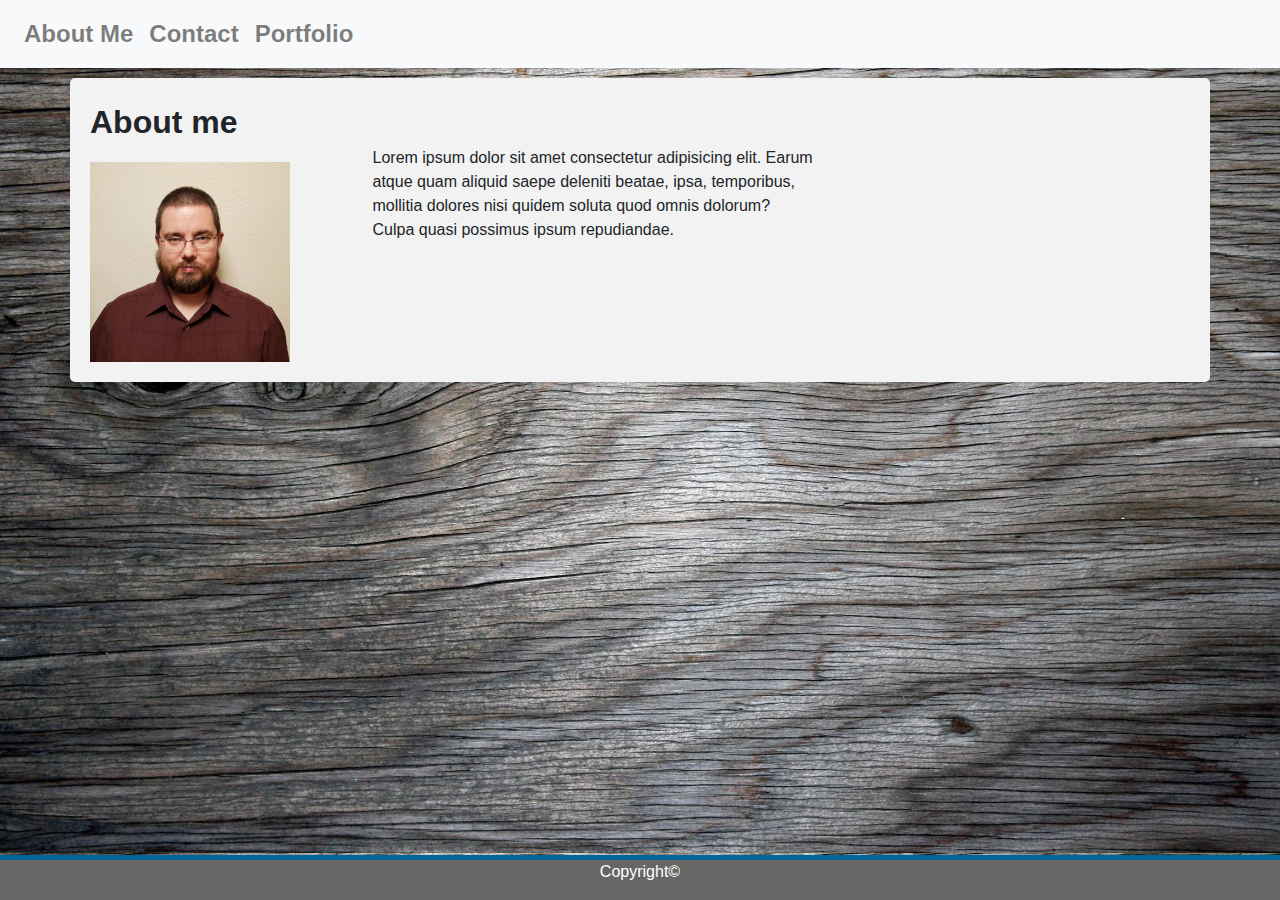
<file: index.html>
<!DOCTYPE html>
<html lang="en">

<head>
    <meta charset="UTF-8">
    <meta name="viewport" content="width=device-width, initial-scale=1.0">
    <meta http-equiv="X-UA-Compatible" content="ie=edge">
    <title>Student-bio</title>


    <link rel="stylesheet" href="https://stackpath.bootstrapcdn.com/bootstrap/4.3.1/css/bootstrap.min.css" integrity="sha384-ggOyR0iXCbMQv3Xipma34MD+dH/1fQ784/j6cY/iJTQUOhcWr7x9JvoRxT2MZw1T" crossorigin="anonymous">
    <script src="https://ajax.googleapis.com/ajax/libs/jquery/3.4.1/jquery.min.js"></script>
    <link rel="stylesheet" href="assets/css/style.css">

</head>

<body>

    <script>
        jQuery('body').css('display', 'none');
        jQuery(document).ready(function() {
            jQuery('body').fadeIn();
            jQuery('a').on('click', function(event) {
                var theTarget = this.getAttribute('target')
                if (theTarget != "_blank") {
                    var theHref = this.getAttribute('href')
                    event.preventDefault();
                    jQuery('body').fadeOut(function() {
                        window.location = theHref
                    });
                }
            });
        });
        setTimeout(function() {
            jQuery('body').fadeIn();
        }, 1000);
    </script>

    <nav class="navbar navbar-expand-lg navbar-light bg-light">
        <button class="navbar-toggler" type="button" data-toggle="collapse" data-target="#navbarNav" aria-controls="navbarNav" aria-expanded="false" aria-label="Toggle navigation">
      <span class="navbar-toggler-icon"></span>
    </button>
        <div class="collapse navbar-collapse" id="navbarNav">
            <ul class="navbar-nav">
                <li class="nav-item">
                    <a class="nav-link" href="index.html">About Me <span class="sr-only"></span></a>
                </li>
                <li class="nav-item">
                    <a class="nav-link" href="contact.html">Contact</a>
                </li>
                <li class="nav-item">
                    <a class="nav-link" href="portfolio.html">Portfolio</a>
                </li>
            </ul>
        </div>
    </nav>


    <div id="aboutBox" class="container">
        <div class="row">

            <div class="col-lg-3 col-sm-6">
                <P id=about-me>About me</P>
                <img src="assets/images/self2.jpg" alt="photo of myself">
            </div>

            <div class="col-lg-5 col-sm-6">
                <br><br> Lorem ipsum dolor sit amet consectetur adipisicing elit. Earum atque quam aliquid saepe deleniti beatae, ipsa, temporibus, mollitia dolores nisi quidem soluta quod omnis dolorum? Culpa quasi possimus ipsum repudiandae.
            </div>

            <div class="col-lg-2 col-sm-0">

            </div>

        </div>

        <div class="footer">
            <p>Copyright&copy;</p>
        </div>
</body>

</html>
</file>
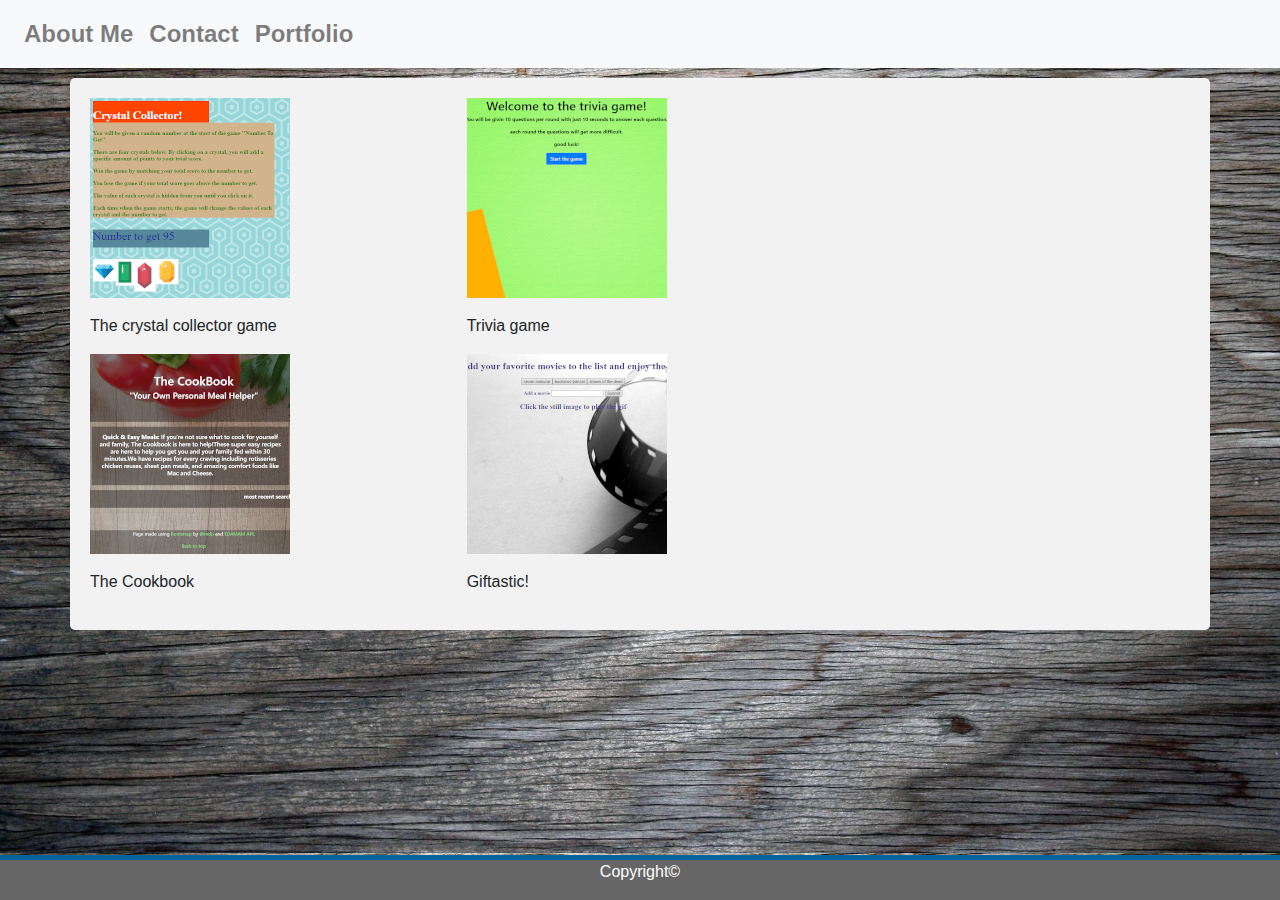
<file: portfolio.html>
<!DOCTYPE html>
<html lang="en">

<head>
    <meta charset="UTF-8">
    <meta name="viewport" content="width=device-width, initial-scale=1.0">
    <meta http-equiv="X-UA-Compatible" content="ie=edge">
    <title>Student-bio</title>


    <link rel="stylesheet" href="https://stackpath.bootstrapcdn.com/bootstrap/4.3.1/css/bootstrap.min.css" integrity="sha384-ggOyR0iXCbMQv3Xipma34MD+dH/1fQ784/j6cY/iJTQUOhcWr7x9JvoRxT2MZw1T" crossorigin="anonymous">
    <script src="https://ajax.googleapis.com/ajax/libs/jquery/3.4.1/jquery.min.js"></script>
    <link rel="stylesheet" href="assets/css/style.css">

</head>

<body>

    <script>
        // ========fade in and out effect 
        jQuery('body').css('display', 'none');
        jQuery(document).ready(function() {
            jQuery('body').fadeIn();
            jQuery('a').on('click', function(event) {
                var theTarget = this.getAttribute('target')
                if (theTarget != "_blank") {
                    var theHref = this.getAttribute('href')
                    event.preventDefault();
                    jQuery('body').fadeOut(function() {
                        window.location = theHref
                    });
                }
            });
        });
        setTimeout(function() {
            jQuery('body').fadeIn();
        }, 1000);
    </script>


    <nav class="navbar navbar-expand-lg navbar-light bg-light">
        <button class="navbar-toggler" type="button" data-toggle="collapse" data-target="#navbarNav" aria-controls="navbarNav" aria-expanded="false" aria-label="Toggle navigation">
      <span class="navbar-toggler-icon"></span>
    </button>
        <div class="collapse navbar-collapse" id="navbarNav">
            <ul class="navbar-nav">
                <li class="nav-item">
                    <a class="nav-link" href="index.html">About Me <span class="sr-only"></span></a>
                </li>
                <li class="nav-item">
                    <a class="nav-link" href="contact.html">Contact</a>
                </li>
                <li class="nav-item">
                    <a class="nav-link" href="portfolio.html">Portfolio</a>
                </li>
            </ul>
        </div>
    </nav>

    <div class="container">
        <div class="row">

            <div class="col-lg-4 col-md-4 col-sm-12">
                <p>
                    <a href="https://k1n9z3r0.github.io/Crystal-collector-game/" target="_blank"><img src="assets/images/crystal2.png"></a>
                    <p>The crystal collector game</p>
                </p>
            </div>

            <div class="col-lg-4 col-md-4 col-sm-12">
                <p>
                    <a href="https://k1n9z3r0.github.io/Trivia-Game/" target="_blank"><img src="assets/images/trivia2.png"></a>
                    <p>Trivia game</p>
                </p>
            </div>

            <div class="col-lg-4 col-md-4 col-sm-12">
            </div>

            <div class="col-lg-4 col-md-4 col-sm-12">
                <p>
                    <a href="https://k1n9z3r0.github.io/Group-Project-1/" target="_blank"><img src="assets/images/The Cookbook2.png"></a>
                    <p>The Cookbook</p>
                </p>
            </div>

            <div class="col-lg-4 col-md-4 col-sm-12">
                <p>
                    <a href="https://k1n9z3r0.github.io/GifTastic/" target="_blank"><img src="assets/images/giftastic2.png"></a>
                    <p>Giftastic!</p>
                </p>
            </div>

        </div>

        <div class="footer">
            <p>Copyright&copy;</p>
        </div>

</body>

</html>
</file>
<file: assets/css/style.css>
body {
    background-image: url("../images/wood2.jpg");
    background-size: cover;
    background-color: #979797;
}

.navbar {
    background-color: #666666;
    font-size: x-large;
    font-weight: bold;
}

.container {
    margin-top: 10px;
}

#about-me {
    font-weight: bolder;
    font-size: xx-large;
}

#card {
    border: 1px solid #555;
}

#card-title {
    font-weight: bold;
}

#card-sub {
    margin-top: 0px;
}

input[type=text],
select,
textarea {
    width: 100%;
    padding: 12px;
    border: 1px solid #ccc;
    border-radius: 4px;
    box-sizing: border-box;
    margin-top: 6px;
    margin-bottom: 16px;
    resize: vertical;
}

input[type=submit] {
    background-color: #006699;
    color: white;
    padding: 12px 20px;
    border: none;
    border-radius: 4px;
    cursor: pointer;
}

input[type=submit]:hover {
    background-color: #004488;
}

.container {
    border-radius: 5px;
    background-color: #f2f2f2;
    padding: 20px;
}

.image {
    width: 33%;
    height: auto;
}

.footer {
    position: fixed;
    left: 0;
    bottom: 0;
    width: 100%;
    background-color: #666666;
    border-top: 5px solid #006699;
    color: white;
    text-align: center;
}
</file>
